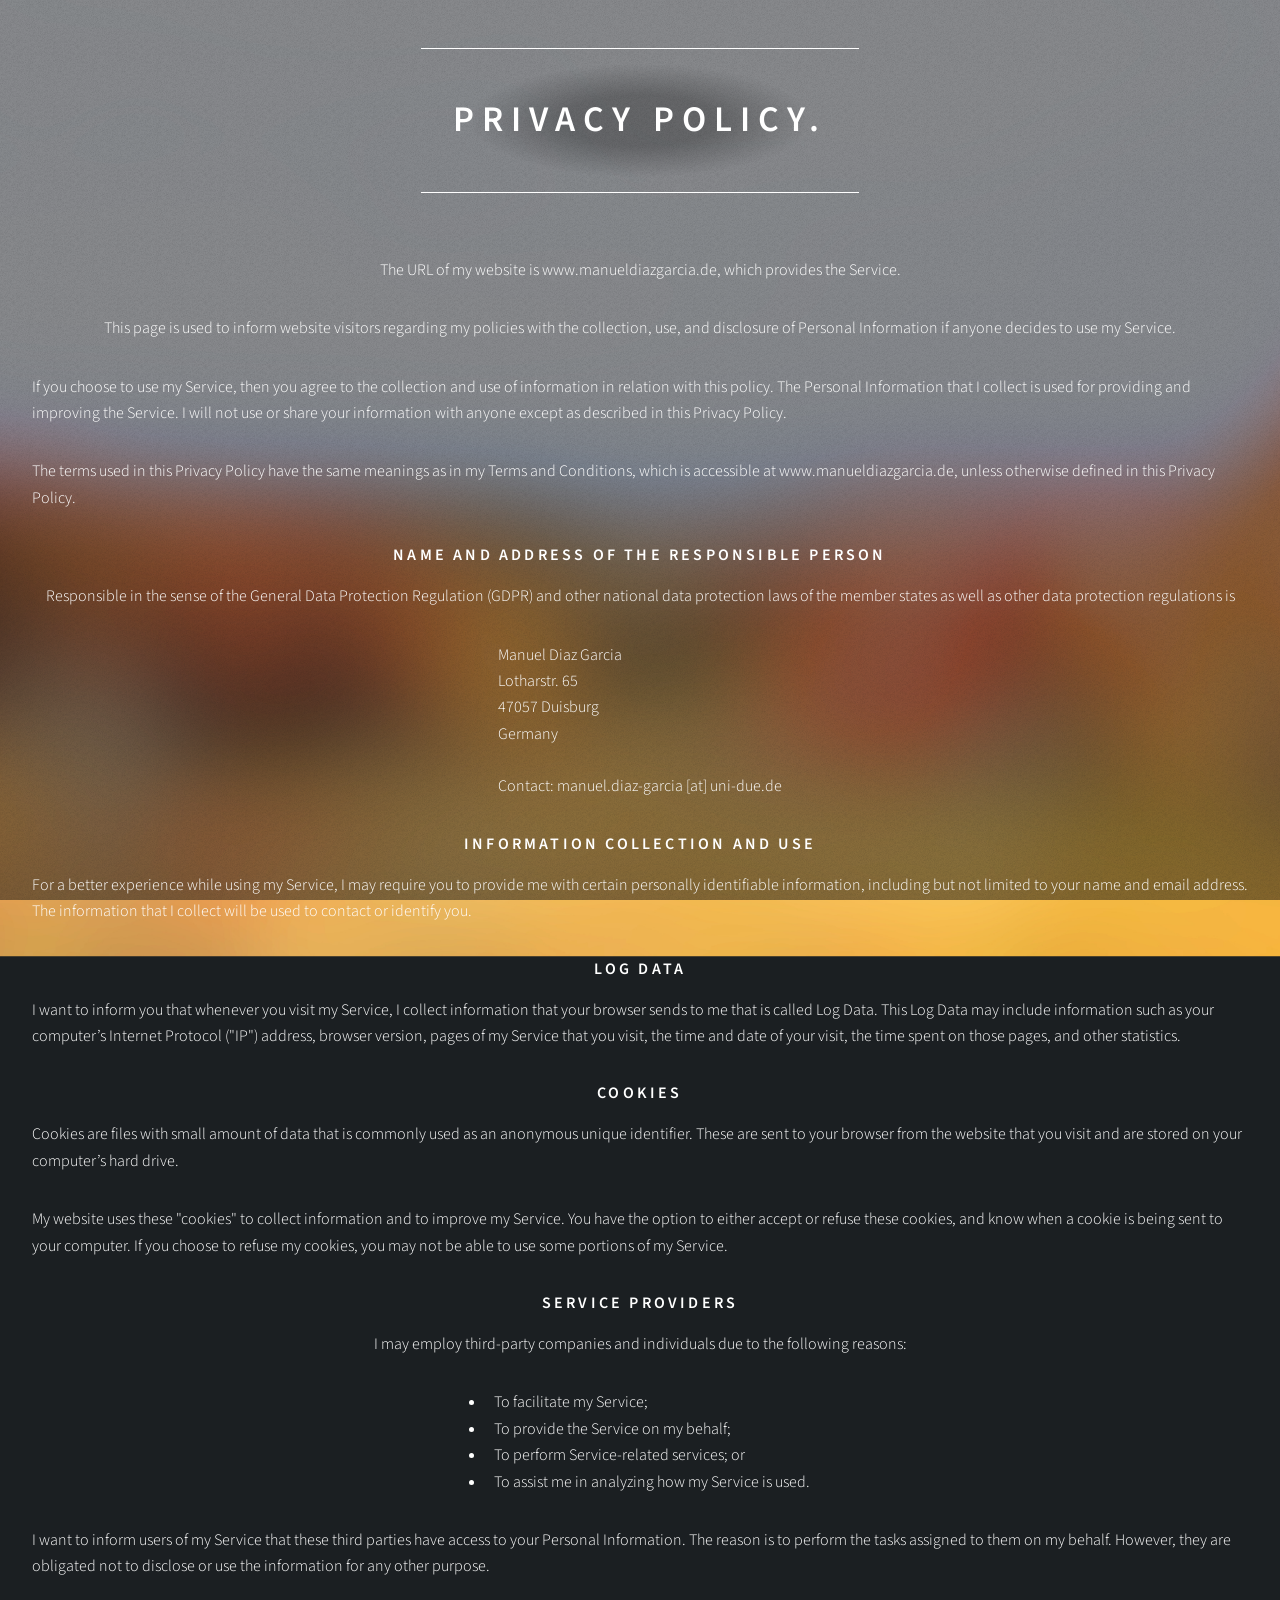
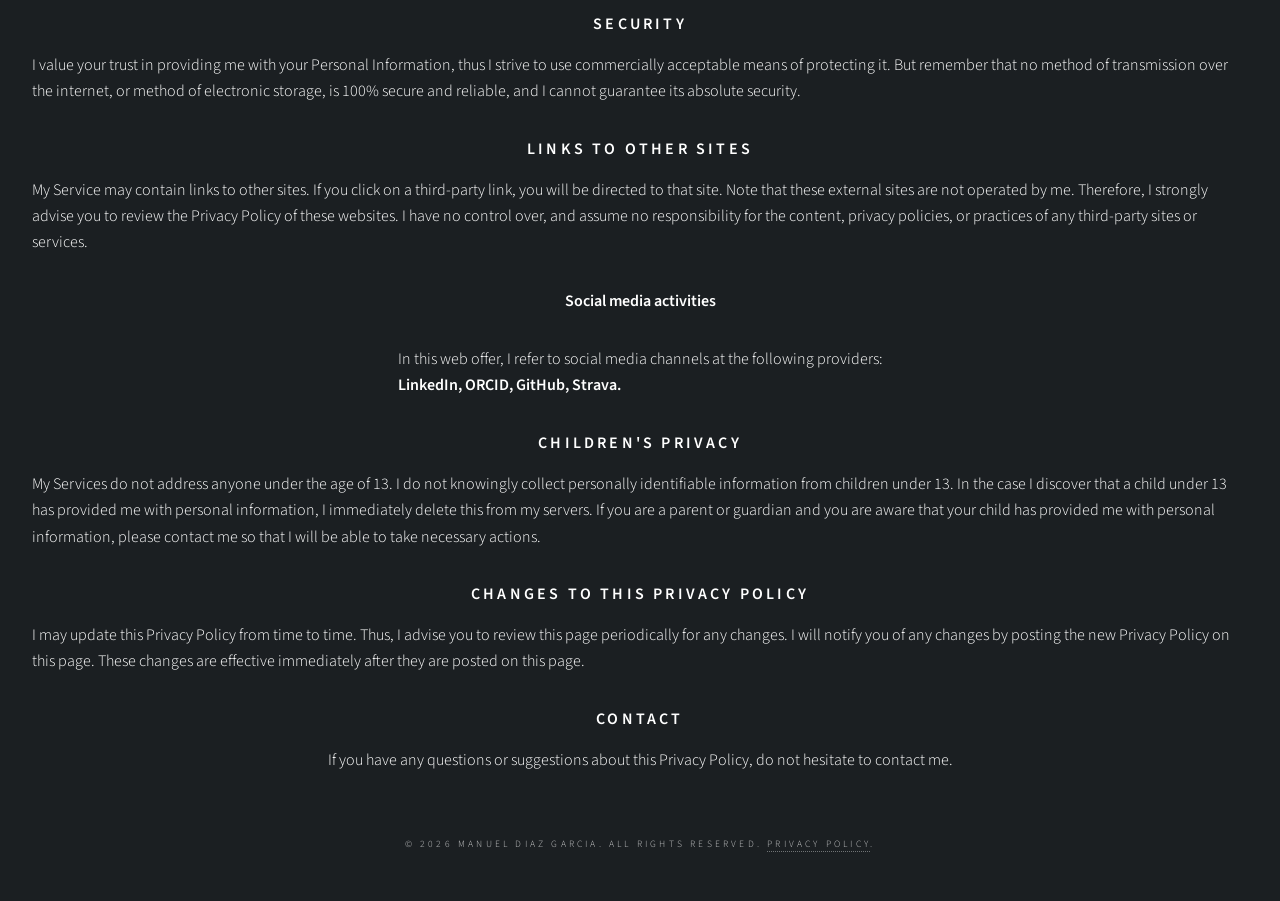
<file: privacy.html>
<!DOCTYPE HTML>
<!--
	Dimension by HTML5 UP
	html5up.net | @ajlkn
	Free for personal and commercial use under the CCA 3.0 license (html5up.net/license)
-->
<html>
	<head>
		<title>Manuel Diaz Garcia: Privacy Policy</title>
		<meta charset="utf-8" />
		<meta name="viewport" content="width=device-width, initial-scale=1, user-scalable=no" />
		<link rel="stylesheet" href="assets/css/main.css" />
		<noscript><link rel="stylesheet" href="assets/css/noscript.css" /></noscript>
	</head>
	<body class="is-preload">

		<!-- Wrapper -->
			<div id="wrapper">

				<!-- Header -->
					<header id="header">
						<div class="content">
							<div class="inner">
								<h1>Privacy Policy.</h1>
							</div>
						</div>
					</header>
<p></p>
<p></p>
<p>The URL of my website is www.manueldiazgarcia.de, which provides the Service.</p>
							<p>This page is used to inform website visitors regarding my policies with the collection, use, and disclosure of Personal Information if anyone decides to use my Service.</p>

<p>If you choose to use my Service, then you agree to the collection and use of information in relation with this policy. The Personal Information that I collect is used for providing and improving the Service. I will not use or share your information with anyone except as described in this Privacy Policy.</p>

<p>The terms used in this Privacy Policy have the same meanings as in my Terms and Conditions, which is accessible at www.manueldiazgarcia.de, unless otherwise defined in this Privacy Policy.</p>

<h3>Name and address of the responsible person</h3>

<p>Responsible in the sense of the General Data Protection Regulation (GDPR) and other national data protection laws of the member states as well as other data protection regulations is</p>

<p>Manuel Diaz Garcia<br>
Lotharstr. 65<br>
47057 Duisburg<br>
Germany<br><br>
Contact: manuel.diaz-garcia [at] uni-due.de</p>

<h3>Information Collection and Use</h3>

<p>For a better experience while using my Service, I may require you to provide me with certain personally identifiable information, including but not limited to your name and email address. The information that I collect will be used to contact or identify you.</p>

<h3>Log Data</h3>

<p>I want to inform you that whenever you visit my Service, I collect information that your browser sends to me that is called Log Data. This Log Data may include information such as your computer’s Internet Protocol ("IP") address, browser version, pages of my Service that you visit, the time and date of your visit, the time spent on those pages, and other statistics.</p>

<h3>Cookies</h3>

<p>Cookies are files with small amount of data that is commonly used as an anonymous unique identifier. These are sent to your browser from the website that you visit and are stored on your computer’s hard drive.</p>

<p>My website uses these "cookies" to collect information and to improve my Service. You have the option to either accept or refuse these cookies, and know when a cookie is being sent to your computer. If you choose to refuse my cookies, you may not be able to use some portions of my Service.</p>

<h3>Service Providers</h3>

<p>I may employ third-party companies and individuals due to the following reasons:</p>

<ul>
    <li>To facilitate my Service;</li>
    <li>To provide the Service on my behalf;</li>
    <li>To perform Service-related services; or</li>
    <li>To assist me in analyzing how my Service is used.</li>
</ul>

<p>I want to inform users of my Service that these third parties have access to your Personal Information. The reason is to perform the tasks assigned to them on my behalf. However, they are obligated not to disclose or use the information for any other purpose.</p>

<h3>Security</h3>

<p>I value your trust in providing me with your Personal Information, thus I strive to use commercially acceptable means of protecting it. But remember that no method of transmission over the internet, or method of electronic storage, is 100% secure and reliable, and I cannot guarantee its absolute security.</p>

<h3>Links to Other Sites</h3>

<p>My Service may contain links to other sites. If you click on a third-party link, you will be directed to that site. Note that these external sites are not operated by me. Therefore, I strongly advise you to review the Privacy Policy of these websites. I have no control over, and assume no responsibility for the content, privacy policies, or practices of any third-party sites or services.</p>

<p><b>Social media activities</b></p>

<p>In this web offer, I refer to social media channels at the following providers:<br>
<b>LinkedIn, ORCID, GitHub, Strava.</b></p>

<h3>Children's Privacy</h3>

<p>My Services do not address anyone under the age of 13. I do not knowingly collect personally identifiable information from children under 13. In the case I discover that a child under 13 has provided me with personal information, I immediately delete this from my servers. If you are a parent or guardian and you are aware that your child has provided me with personal information, please contact me so that I will be able to take necessary actions.</p>

<h3>Changes to This Privacy Policy</h3>

<p>I may update this Privacy Policy from time to time. Thus, I advise you to review this page periodically for any changes. I will notify you of any changes by posting the new Privacy Policy on this page. These changes are effective immediately after they are posted on this page.</p>

<h3>Contact</h3>

<p>If you have any questions or suggestions about this Privacy Policy, do not hesitate to contact me.</p>

				<!-- Footer -->
					<footer id="footer">
						<p class="copyright">&copy; 2026 Manuel Diaz Garcia. All rights reserved. <a href="privacy.html">Privacy Policy</a>.</p>
					</footer>

			</div>

		<!-- BG -->
			<div id="bg"></div>

		<!-- Scripts -->
			<script src="assets/js/jquery.min.js"></script>
			<script src="assets/js/browser.min.js"></script>
			<script src="assets/js/breakpoints.min.js"></script>
			<script src="assets/js/util.js"></script>
			<script src="assets/js/main.js"></script>

	</body>
</html>
</file>
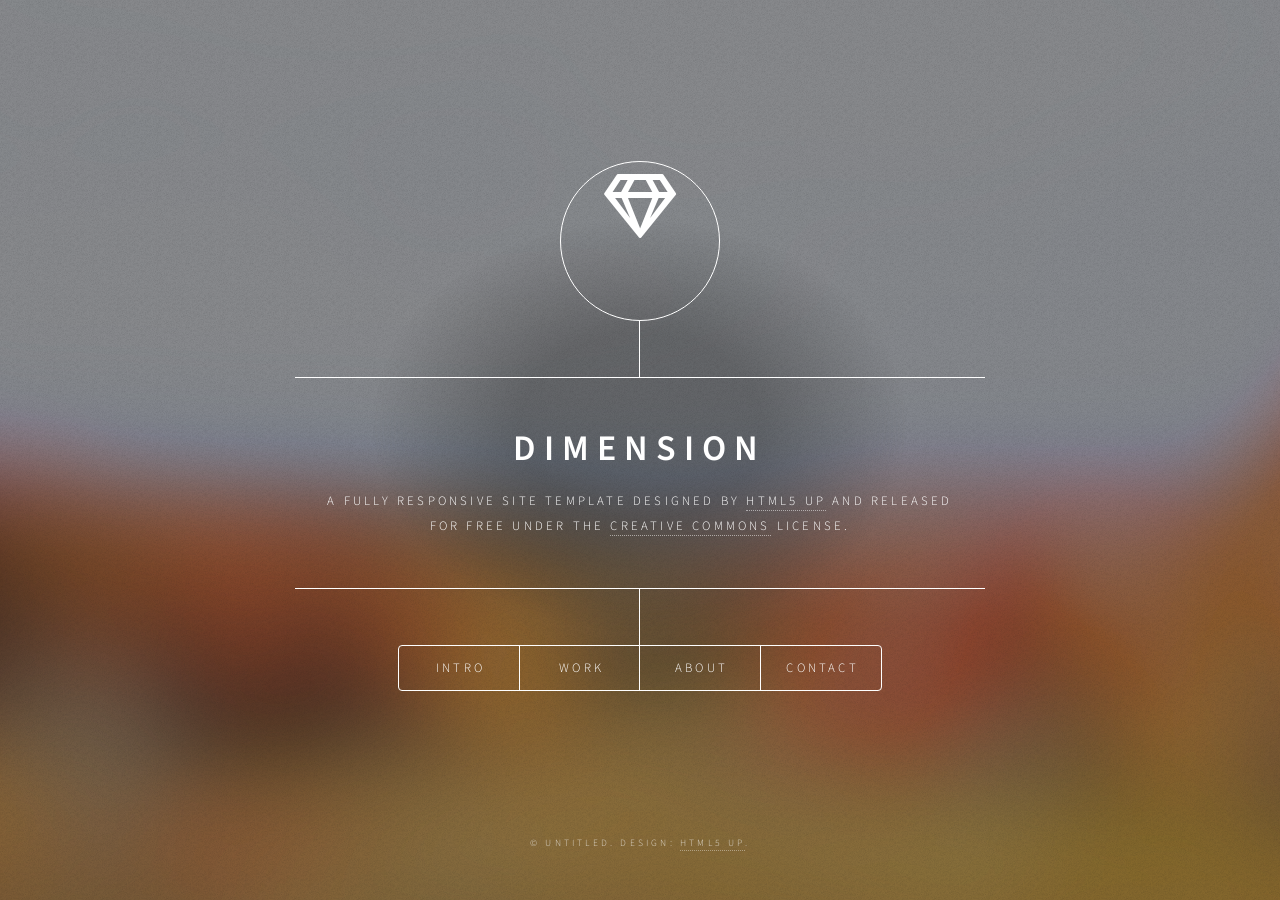
<file: template.html>
<!DOCTYPE HTML>
<!--
	Dimension by HTML5 UP
	html5up.net | @ajlkn
	Free for personal and commercial use under the CCA 3.0 license (html5up.net/license)
-->
<html>
	<head>
		<title>Dimension by HTML5 UP</title>
		<meta charset="utf-8" />
		<meta name="viewport" content="width=device-width, initial-scale=1, user-scalable=no" />
		<link rel="stylesheet" href="assets/css/main.css" />
		<noscript><link rel="stylesheet" href="assets/css/noscript.css" /></noscript>
	</head>
	<body class="is-preload">

		<!-- Wrapper -->
			<div id="wrapper">

				<!-- Header -->
					<header id="header">
						<div class="logo">
							<span class="icon fa-gem"></span>
						</div>
						<div class="content">
							<div class="inner">
								<h1>Dimension</h1>
								<p>A fully responsive site template designed by <a href="https://html5up.net">HTML5 UP</a> and released<br />
								for free under the <a href="https://html5up.net/license">Creative Commons</a> license.</p>
							</div>
						</div>
						<nav>
							<ul>
								<li><a href="#intro">Intro</a></li>
								<li><a href="#work">Work</a></li>
								<li><a href="#about">About</a></li>
								<li><a href="#contact">Contact</a></li>
								<!--<li><a href="#elements">Elements</a></li>-->
							</ul>
						</nav>
					</header>

				<!-- Main -->
					<div id="main">

						<!-- Intro -->
							<article id="intro">
								<h2 class="major">Intro</h2>
								<span class="image main"><img src="images/pic01.jpg" alt="" /></span>
								<p>Aenean ornare velit lacus, ac varius enim ullamcorper eu. Proin aliquam facilisis ante interdum congue. Integer mollis, nisl amet convallis, porttitor magna ullamcorper, amet egestas mauris. Ut magna finibus nisi nec lacinia. Nam maximus erat id euismod egestas. By the way, check out my <a href="#work">awesome work</a>.</p>
								<p>Lorem ipsum dolor sit amet, consectetur adipiscing elit. Duis dapibus rutrum facilisis. Class aptent taciti sociosqu ad litora torquent per conubia nostra, per inceptos himenaeos. Etiam tristique libero eu nibh porttitor fermentum. Nullam venenatis erat id vehicula viverra. Nunc ultrices eros ut ultricies condimentum. Mauris risus lacus, blandit sit amet venenatis non, bibendum vitae dolor. Nunc lorem mauris, fringilla in aliquam at, euismod in lectus. Pellentesque habitant morbi tristique senectus et netus et malesuada fames ac turpis egestas. In non lorem sit amet elit placerat maximus. Pellentesque aliquam maximus risus, vel sed vehicula.</p>
							</article>

						<!-- Work -->
							<article id="work">
								<h2 class="major">Work</h2>
								<span class="image main"><img src="images/pic02.jpg" alt="" /></span>
								<p>Adipiscing magna sed dolor elit. Praesent eleifend dignissim arcu, at eleifend sapien imperdiet ac. Aliquam erat volutpat. Praesent urna nisi, fringila lorem et vehicula lacinia quam. Integer sollicitudin mauris nec lorem luctus ultrices.</p>
								<p>Nullam et orci eu lorem consequat tincidunt vivamus et sagittis libero. Mauris aliquet magna magna sed nunc rhoncus pharetra. Pellentesque condimentum sem. In efficitur ligula tate urna. Maecenas laoreet massa vel lacinia pellentesque lorem ipsum dolor. Nullam et orci eu lorem consequat tincidunt. Vivamus et sagittis libero. Mauris aliquet magna magna sed nunc rhoncus amet feugiat tempus.</p>
							</article>

						<!-- About -->
							<article id="about">
								<h2 class="major">About</h2>
								<span class="image main"><img src="images/pic03.jpg" alt="" /></span>
								<p>Lorem ipsum dolor sit amet, consectetur et adipiscing elit. Praesent eleifend dignissim arcu, at eleifend sapien imperdiet ac. Aliquam erat volutpat. Praesent urna nisi, fringila lorem et vehicula lacinia quam. Integer sollicitudin mauris nec lorem luctus ultrices. Aliquam libero et malesuada fames ac ante ipsum primis in faucibus. Cras viverra ligula sit amet ex mollis mattis lorem ipsum dolor sit amet.</p>
							</article>

						<!-- Contact -->
							<article id="contact">
								<h2 class="major">Contact</h2>
								<form method="post" action="#">
									<div class="fields">
										<div class="field half">
											<label for="name">Name</label>
											<input type="text" name="name" id="name" />
										</div>
										<div class="field half">
											<label for="email">Email</label>
											<input type="text" name="email" id="email" />
										</div>
										<div class="field">
											<label for="message">Message</label>
											<textarea name="message" id="message" rows="4"></textarea>
										</div>
									</div>
									<ul class="actions">
										<li><input type="submit" value="Send Message" class="primary" /></li>
										<li><input type="reset" value="Reset" /></li>
									</ul>
								</form>
								<ul class="icons">
									<li><a href="#" class="icon brands fa-twitter"><span class="label">Twitter</span></a></li>
									<li><a href="#" class="icon brands fa-facebook-f"><span class="label">Facebook</span></a></li>
									<li><a href="#" class="icon brands fa-instagram"><span class="label">Instagram</span></a></li>
									<li><a href="#" class="icon brands fa-github"><span class="label">GitHub</span></a></li>
								</ul>
							</article>

						<!-- Elements -->
							<article id="elements">
								<h2 class="major">Elements</h2>

								<section>
									<h3 class="major">Text</h3>
									<p>This is <b>bold</b> and this is <strong>strong</strong>. This is <i>italic</i> and this is <em>emphasized</em>.
									This is <sup>superscript</sup> text and this is <sub>subscript</sub> text.
									This is <u>underlined</u> and this is code: <code>for (;;) { ... }</code>. Finally, <a href="#">this is a link</a>.</p>
									<hr />
									<h2>Heading Level 2</h2>
									<h3>Heading Level 3</h3>
									<h4>Heading Level 4</h4>
									<h5>Heading Level 5</h5>
									<h6>Heading Level 6</h6>
									<hr />
									<h4>Blockquote</h4>
									<blockquote>Fringilla nisl. Donec accumsan interdum nisi, quis tincidunt felis sagittis eget tempus euismod. Vestibulum ante ipsum primis in faucibus vestibulum. Blandit adipiscing eu felis iaculis volutpat ac adipiscing accumsan faucibus. Vestibulum ante ipsum primis in faucibus lorem ipsum dolor sit amet nullam adipiscing eu felis.</blockquote>
									<h4>Preformatted</h4>
									<pre><code>i = 0;

while (!deck.isInOrder()) {
    print 'Iteration ' + i;
    deck.shuffle();
    i++;
}

print 'It took ' + i + ' iterations to sort the deck.';</code></pre>
								</section>

								<section>
									<h3 class="major">Lists</h3>

									<h4>Unordered</h4>
									<ul>
										<li>Dolor pulvinar etiam.</li>
										<li>Sagittis adipiscing.</li>
										<li>Felis enim feugiat.</li>
									</ul>

									<h4>Alternate</h4>
									<ul class="alt">
										<li>Dolor pulvinar etiam.</li>
										<li>Sagittis adipiscing.</li>
										<li>Felis enim feugiat.</li>
									</ul>

									<h4>Ordered</h4>
									<ol>
										<li>Dolor pulvinar etiam.</li>
										<li>Etiam vel felis viverra.</li>
										<li>Felis enim feugiat.</li>
										<li>Dolor pulvinar etiam.</li>
										<li>Etiam vel felis lorem.</li>
										<li>Felis enim et feugiat.</li>
									</ol>
									<h4>Icons</h4>
									<ul class="icons">
										<li><a href="#" class="icon brands fa-twitter"><span class="label">Twitter</span></a></li>
										<li><a href="#" class="icon brands fa-facebook-f"><span class="label">Facebook</span></a></li>
										<li><a href="#" class="icon brands fa-instagram"><span class="label">Instagram</span></a></li>
										<li><a href="#" class="icon brands fa-github"><span class="label">Github</span></a></li>
									</ul>

									<h4>Actions</h4>
									<ul class="actions">
										<li><a href="#" class="button primary">Default</a></li>
										<li><a href="#" class="button">Default</a></li>
									</ul>
									<ul class="actions stacked">
										<li><a href="#" class="button primary">Default</a></li>
										<li><a href="#" class="button">Default</a></li>
									</ul>
								</section>

								<section>
									<h3 class="major">Table</h3>
									<h4>Default</h4>
									<div class="table-wrapper">
										<table>
											<thead>
												<tr>
													<th>Name</th>
													<th>Description</th>
													<th>Price</th>
												</tr>
											</thead>
											<tbody>
												<tr>
													<td>Item One</td>
													<td>Ante turpis integer aliquet porttitor.</td>
													<td>29.99</td>
												</tr>
												<tr>
													<td>Item Two</td>
													<td>Vis ac commodo adipiscing arcu aliquet.</td>
													<td>19.99</td>
												</tr>
												<tr>
													<td>Item Three</td>
													<td> Morbi faucibus arcu accumsan lorem.</td>
													<td>29.99</td>
												</tr>
												<tr>
													<td>Item Four</td>
													<td>Vitae integer tempus condimentum.</td>
													<td>19.99</td>
												</tr>
												<tr>
													<td>Item Five</td>
													<td>Ante turpis integer aliquet porttitor.</td>
													<td>29.99</td>
												</tr>
											</tbody>
											<tfoot>
												<tr>
													<td colspan="2"></td>
													<td>100.00</td>
												</tr>
											</tfoot>
										</table>
									</div>

									<h4>Alternate</h4>
									<div class="table-wrapper">
										<table class="alt">
											<thead>
												<tr>
													<th>Name</th>
													<th>Description</th>
													<th>Price</th>
												</tr>
											</thead>
											<tbody>
												<tr>
													<td>Item One</td>
													<td>Ante turpis integer aliquet porttitor.</td>
													<td>29.99</td>
												</tr>
												<tr>
													<td>Item Two</td>
													<td>Vis ac commodo adipiscing arcu aliquet.</td>
													<td>19.99</td>
												</tr>
												<tr>
													<td>Item Three</td>
													<td> Morbi faucibus arcu accumsan lorem.</td>
													<td>29.99</td>
												</tr>
												<tr>
													<td>Item Four</td>
													<td>Vitae integer tempus condimentum.</td>
													<td>19.99</td>
												</tr>
												<tr>
													<td>Item Five</td>
													<td>Ante turpis integer aliquet porttitor.</td>
													<td>29.99</td>
												</tr>
											</tbody>
											<tfoot>
												<tr>
													<td colspan="2"></td>
													<td>100.00</td>
												</tr>
											</tfoot>
										</table>
									</div>
								</section>

								<section>
									<h3 class="major">Buttons</h3>
									<ul class="actions">
										<li><a href="#" class="button primary">Primary</a></li>
										<li><a href="#" class="button">Default</a></li>
									</ul>
									<ul class="actions">
										<li><a href="#" class="button">Default</a></li>
										<li><a href="#" class="button small">Small</a></li>
									</ul>
									<ul class="actions">
										<li><a href="#" class="button primary icon solid fa-download">Icon</a></li>
										<li><a href="#" class="button icon solid fa-download">Icon</a></li>
									</ul>
									<ul class="actions">
										<li><span class="button primary disabled">Disabled</span></li>
										<li><span class="button disabled">Disabled</span></li>
									</ul>
								</section>

								<section>
									<h3 class="major">Form</h3>
									<form method="post" action="#">
										<div class="fields">
											<div class="field half">
												<label for="demo-name">Name</label>
												<input type="text" name="demo-name" id="demo-name" value="" placeholder="Jane Doe" />
											</div>
											<div class="field half">
												<label for="demo-email">Email</label>
												<input type="email" name="demo-email" id="demo-email" value="" placeholder="jane@untitled.tld" />
											</div>
											<div class="field">
												<label for="demo-category">Category</label>
												<select name="demo-category" id="demo-category">
													<option value="">-</option>
													<option value="1">Manufacturing</option>
													<option value="1">Shipping</option>
													<option value="1">Administration</option>
													<option value="1">Human Resources</option>
												</select>
											</div>
											<div class="field half">
												<input type="radio" id="demo-priority-low" name="demo-priority" checked>
												<label for="demo-priority-low">Low</label>
											</div>
											<div class="field half">
												<input type="radio" id="demo-priority-high" name="demo-priority">
												<label for="demo-priority-high">High</label>
											</div>
											<div class="field half">
												<input type="checkbox" id="demo-copy" name="demo-copy">
												<label for="demo-copy">Email me a copy</label>
											</div>
											<div class="field half">
												<input type="checkbox" id="demo-human" name="demo-human" checked>
												<label for="demo-human">Not a robot</label>
											</div>
											<div class="field">
												<label for="demo-message">Message</label>
												<textarea name="demo-message" id="demo-message" placeholder="Enter your message" rows="6"></textarea>
											</div>
										</div>
										<ul class="actions">
											<li><input type="submit" value="Send Message" class="primary" /></li>
											<li><input type="reset" value="Reset" /></li>
										</ul>
									</form>
								</section>

							</article>

					</div>

				<!-- Footer -->
					<footer id="footer">
						<p class="copyright">&copy; Untitled. Design: <a href="https://html5up.net">HTML5 UP</a>.</p>
					</footer>

			</div>

		<!-- BG -->
			<div id="bg"></div>

		<!-- Scripts -->
			<script src="assets/js/jquery.min.js"></script>
			<script src="assets/js/browser.min.js"></script>
			<script src="assets/js/breakpoints.min.js"></script>
			<script src="assets/js/util.js"></script>
			<script src="assets/js/main.js"></script>

	</body>
</html>
</file>
<file: assets/css/noscript.css>
/*
	Dimension by HTML5 UP
	html5up.net | @ajlkn
	Free for personal and commercial use under the CCA 3.0 license (html5up.net/license)
*/

/* BG */

	body.is-preload #bg:before {
		background-color: transparent;
	}

/* Header */

	body.is-preload #header {
		-moz-filter: none;
		-webkit-filter: none;
		-ms-filter: none;
		filter: none;
	}

		body.is-preload #header > * {
			opacity: 1;
		}

		body.is-preload #header .content .inner {
			max-height: none;
			padding: 3rem 2rem;
			opacity: 1;
		}

/* Main */

	#main article {
		opacity: 1;
		margin: 4rem 0 0 0;
	}
</file>
<file: assets/css/main.css>
@import url(fontawesome-all.min.css);
@import url("https://fonts.googleapis.com/css?family=Source+Sans+Pro:300italic,600italic,300,600");

/*
	Dimension by HTML5 UP
	html5up.net | @ajlkn
	Free for personal and commercial use under the CCA 3.0 license (html5up.net/license)
*/

html, body, div, span, applet, object,
iframe, h1, h2, h3, h4, h5, h6, p, blockquote,
pre, a, abbr, acronym, address, big, cite,
code, del, dfn, em, img, ins, kbd, q, s, samp,
small, strike, strong, sub, sup, tt, var, b,
u, i, center, dl, dt, dd, ol, ul, li, fieldset,
form, label, legend, table, caption, tbody,
tfoot, thead, tr, th, td, article, aside,
canvas, details, embed, figure, figcaption,
footer, header, hgroup, menu, nav, output, ruby,
section, summary, time, mark, audio, video {
	margin: 0;
	padding: 0;
	border: 0;
	font-size: 100%;
	font: inherit;
	vertical-align: baseline;}

article, aside, details, figcaption, figure,
footer, header, hgroup, menu, nav, section {
	display: block;}

body {
	line-height: 1;
}

ol, ul {
	list-style: none;
}

blockquote, q {
	quotes: none;
}

	blockquote:before, blockquote:after, q:before, q:after {
		content: '';
		content: none;
	}

table {
	border-collapse: collapse;
	border-spacing: 0;
}

body {
	-webkit-text-size-adjust: none;
}

mark {
	background-color: transparent;
	color: inherit;
}

input::-moz-focus-inner {
	border: 0;
	padding: 0;
}

input, select, textarea {
	-moz-appearance: none;
	-webkit-appearance: none;
	-ms-appearance: none;
	appearance: none;
}

/* Basic */

	@-ms-viewport {
		width: device-width;
	}

	@media screen and (max-width: 480px) {

		html, body {
			min-width: 320px;
		}

	}

	html {
		box-sizing: border-box;
	}

	*, *:before, *:after {
		box-sizing: inherit;
	}

	body {
		background: #1b1f22;
	}

		body.is-preload *, body.is-preload *:before, body.is-preload *:after {
			-moz-animation: none !important;
			-webkit-animation: none !important;
			-ms-animation: none !important;
			animation: none !important;
			-moz-transition: none !important;
			-webkit-transition: none !important;
			-ms-transition: none !important;
			transition: none !important;
		}

/* Type */

	html {
		font-size: 16pt;
	}

		@media screen and (max-width: 1680px) {

			html {
				font-size: 12pt;
			}

		}

		@media screen and (max-width: 736px) {

			html {
				font-size: 11pt;
			}

		}

		@media screen and (max-width: 360px) {

			html {
				font-size: 10pt;
			}

		}

	body, input, select, textarea {
		color: #ffffff;
		font-family: "Source Sans Pro", sans-serif;
		font-weight: 300;
		font-size: 1rem;
		line-height: 1.65;
	}

	a {
		-moz-transition: color 0.2s ease-in-out, background-color 0.2s ease-in-out, border-bottom-color 0.2s ease-in-out;
		-webkit-transition: color 0.2s ease-in-out, background-color 0.2s ease-in-out, border-bottom-color 0.2s ease-in-out;
		-ms-transition: color 0.2s ease-in-out, background-color 0.2s ease-in-out, border-bottom-color 0.2s ease-in-out;
		transition: color 0.2s ease-in-out, background-color 0.2s ease-in-out, border-bottom-color 0.2s ease-in-out;
		border-bottom: dotted 1px rgba(255, 255, 255, 0.5);
		text-decoration: none;
		color: inherit;
	}

		a:hover {
			border-bottom-color: transparent;
		}

	strong, b {
		color: #ffffff;
		font-weight: 600;
	}

	em, i {
		font-style: italic;
	}

	p {
		margin: 0 0 2rem 0;
	}

	h1, h2, h3, h4, h5, h6 {
		color: #ffffff;
		font-weight: 600;
		line-height: 1.5;
		margin: 0 0 1rem 0;
		text-transform: uppercase;
		letter-spacing: 0.2rem;
	}

		h1 a, h2 a, h3 a, h4 a, h5 a, h6 a {
			color: inherit;
			text-decoration: none;
		}

		h1.major, h2.major, h3.major, h4.major, h5.major, h6.major {
			border-bottom: solid 1px #ffffff;
			width: -moz-max-content;
			width: -webkit-max-content;
			width: -ms-max-content;
			width: max-content;
			padding-bottom: 0.5rem;
			margin: 0 0 2rem 0;
		}

	h1 {
		font-size: 2.25rem;
		line-height: 1.3;
		letter-spacing: 0.5rem;
	}

	h2 {
		font-size: 1.5rem;
		line-height: 1.4;
		letter-spacing: 0.5rem;
	}

	h3 {
		font-size: 1rem;
	}

	h4 {
		font-size: 0.8rem;
	}

	h5 {
		font-size: 0.7rem;
	}

	h6 {
		font-size: 0.6rem;
	}

	@media screen and (max-width: 736px) {

		h1 {
			font-size: 1.75rem;
			line-height: 1.4;
		}

		h2 {
			font-size: 1.25em;
			line-height: 1.5;
		}

	}

	sub {
		font-size: 0.8rem;
		position: relative;
		top: 0.5rem;
	}

	sup {
		font-size: 0.8rem;
		position: relative;
		top: -0.5rem;
	}

	blockquote {
		border-left: solid 4px #ffffff;
		font-style: italic;
		margin: 0 0 2rem 0;
		padding: 0.5rem 0 0.5rem 2rem;
	}

	code {
		background: rgba(255, 255, 255, 0.075);
		border-radius: 4px;
		font-family: "Courier New", monospace;
		font-size: 0.9rem;
		margin: 0 0.25rem;
		padding: 0.25rem 0.65rem;
	}

	pre {
		-webkit-overflow-scrolling: touch;
		font-family: "Courier New", monospace;
		font-size: 0.9rem;
		margin: 0 0 2rem 0;
	}

		pre code {
			display: block;
			line-height: 1.75;
			padding: 1rem 1.5rem;
			overflow-x: auto;
		}

	hr {
		border: 0;
		border-bottom: solid 1px #ffffff;
		margin: 2.75rem 0;
	}

	.align-left {
		text-align: left;
	}

	.align-center {
		text-align: center;
	}

	.align-right {
		text-align: right;
	}

/* Form */

	form {
		margin: 0 0 2rem 0;
	}

		form > :last-child {
			margin-bottom: 0;
		}

		form > .fields {
			display: -moz-flex;
			display: -webkit-flex;
			display: -ms-flex;
			display: flex;
			-moz-flex-wrap: wrap;
			-webkit-flex-wrap: wrap;
			-ms-flex-wrap: wrap;
			flex-wrap: wrap;
			width: calc(100% + 3rem);
			margin: -1.5rem 0 2rem -1.5rem;
		}

			form > .fields > .field {
				-moz-flex-grow: 0;
				-webkit-flex-grow: 0;
				-ms-flex-grow: 0;
				flex-grow: 0;
				-moz-flex-shrink: 0;
				-webkit-flex-shrink: 0;
				-ms-flex-shrink: 0;
				flex-shrink: 0;
				padding: 1.5rem 0 0 1.5rem;
				width: calc(100% - 1.5rem);
			}

				form > .fields > .field.half {
					width: calc(50% - 0.75rem);
				}

				form > .fields > .field.third {
					width: calc(100%/3 - 0.5rem);
				}

				form > .fields > .field.quarter {
					width: calc(25% - 0.375rem);
				}

		@media screen and (max-width: 480px) {

			form > .fields {
				width: calc(100% + 3rem);
				margin: -1.5rem 0 2rem -1.5rem;
			}

				form > .fields > .field {
					padding: 1.5rem 0 0 1.5rem;
					width: calc(100% - 1.5rem);
				}

					form > .fields > .field.half {
						width: calc(100% - 1.5rem);
					}

					form > .fields > .field.third {
						width: calc(100% - 1.5rem);
					}

					form > .fields > .field.quarter {
						width: calc(100% - 1.5rem);
					}

		}

	label {
		color: #ffffff;
		display: block;
		font-size: 0.8rem;
		font-weight: 300;
		letter-spacing: 0.2rem;
		line-height: 1.5;
		margin: 0 0 1rem 0;
		text-transform: uppercase;
	}

	input[type="text"],
	input[type="password"],
	input[type="email"],
	input[type="tel"],
	select,
	textarea {
		-moz-appearance: none;
		-webkit-appearance: none;
		-ms-appearance: none;
		appearance: none;
		-moz-transition: border-color 0.2s ease-in-out, box-shadow 0.2s ease-in-out, background-color 0.2s ease-in-out;
		-webkit-transition: border-color 0.2s ease-in-out, box-shadow 0.2s ease-in-out, background-color 0.2s ease-in-out;
		-ms-transition: border-color 0.2s ease-in-out, box-shadow 0.2s ease-in-out, background-color 0.2s ease-in-out;
		transition: border-color 0.2s ease-in-out, box-shadow 0.2s ease-in-out, background-color 0.2s ease-in-out;
		background-color: transparent;
		border-radius: 4px;
		border: solid 1px #ffffff;
		color: inherit;
		display: block;
		outline: 0;
		padding: 0 1rem;
		text-decoration: none;
		width: 100%;
	}

		input[type="text"]:invalid,
		input[type="password"]:invalid,
		input[type="email"]:invalid,
		input[type="tel"]:invalid,
		select:invalid,
		textarea:invalid {
			box-shadow: none;
		}

		input[type="text"]:focus,
		input[type="password"]:focus,
		input[type="email"]:focus,
		input[type="tel"]:focus,
		select:focus,
		textarea:focus {
			background: rgba(255, 255, 255, 0.075);
			border-color: #ffffff;
			box-shadow: 0 0 0 1px #ffffff;
		}

	select {
		background-image: url("data:image/svg+xml;charset=utf8,%3Csvg xmlns='http://www.w3.org/2000/svg' width='40' height='40' preserveAspectRatio='none' viewBox='0 0 40 40'%3E%3Cpath d='M9.4,12.3l10.4,10.4l10.4-10.4c0.2-0.2,0.5-0.4,0.9-0.4c0.3,0,0.6,0.1,0.9,0.4l3.3,3.3c0.2,0.2,0.4,0.5,0.4,0.9 c0,0.4-0.1,0.6-0.4,0.9L20.7,31.9c-0.2,0.2-0.5,0.4-0.9,0.4c-0.3,0-0.6-0.1-0.9-0.4L4.3,17.3c-0.2-0.2-0.4-0.5-0.4-0.9 c0-0.4,0.1-0.6,0.4-0.9l3.3-3.3c0.2-0.2,0.5-0.4,0.9-0.4S9.1,12.1,9.4,12.3z' fill='%23ffffff' /%3E%3C/svg%3E");
		background-size: 1.25rem;
		background-repeat: no-repeat;
		background-position: calc(100% - 1rem) center;
		height: 2.75rem;
		padding-right: 2.75rem;
		text-overflow: ellipsis;
	}

		select option {
			color: #ffffff;
			background: #1b1f22;
		}

		select:focus::-ms-value {
			background-color: transparent;
		}

		select::-ms-expand {
			display: none;
		}

	input[type="text"],
	input[type="password"],
	input[type="email"],
	select {
		height: 2.75rem;
	}

	textarea {
		padding: 0.75rem 1rem;
	}

	input[type="checkbox"],
	input[type="radio"] {
		-moz-appearance: none;
		-webkit-appearance: none;
		-ms-appearance: none;
		appearance: none;
		display: block;
		float: left;
		margin-right: -2rem;
		opacity: 0;
		width: 1rem;
		z-index: -1;
	}

		input[type="checkbox"] + label,
		input[type="radio"] + label {
			text-decoration: none;
			-moz-user-select: none;
			-webkit-user-select: none;
			-ms-user-select: none;
			user-select: none;
			color: #ffffff;
			cursor: pointer;
			display: inline-block;
			font-size: 0.8rem;
			font-weight: 300;
			margin: 0 0 0.5rem 0;
			padding-left: 2.65rem;
			padding-right: 0.75rem;
			position: relative;
		}

			input[type="checkbox"] + label:before,
			input[type="radio"] + label:before {
				-moz-osx-font-smoothing: grayscale;
				-webkit-font-smoothing: antialiased;
				display: inline-block;
				font-style: normal;
				font-variant: normal;
				text-rendering: auto;
				line-height: 1;
				text-transform: none !important;
				font-family: 'Font Awesome 5 Free';
				font-weight: 900;
			}

			input[type="checkbox"] + label:before,
			input[type="radio"] + label:before {
				-moz-transition: border-color 0.2s ease-in-out, box-shadow 0.2s ease-in-out, background-color 0.2s ease-in-out;
				-webkit-transition: border-color 0.2s ease-in-out, box-shadow 0.2s ease-in-out, background-color 0.2s ease-in-out;
				-ms-transition: border-color 0.2s ease-in-out, box-shadow 0.2s ease-in-out, background-color 0.2s ease-in-out;
				transition: border-color 0.2s ease-in-out, box-shadow 0.2s ease-in-out, background-color 0.2s ease-in-out;
				border-radius: 4px;
				border: solid 1px #ffffff;
				content: '';
				display: inline-block;
				height: 1.65rem;
				left: 0;
				line-height: 1.65rem;
				position: absolute;
				text-align: center;
				top: -0.15rem;
				width: 1.65rem;
			}

		input[type="checkbox"]:checked + label:before,
		input[type="radio"]:checked + label:before {
			background: #ffffff !important;
			border-color: #ffffff !important;
			color: #1b1f22;
			content: '\f00c';
		}

		input[type="checkbox"]:focus + label:before,
		input[type="radio"]:focus + label:before {
			background: rgba(255, 255, 255, 0.075);
			border-color: #ffffff;
			box-shadow: 0 0 0 1px #ffffff;
		}

	input[type="checkbox"] + label:before {
		border-radius: 4px;
	}

	input[type="radio"] + label:before {
		border-radius: 100%;
	}

	::-webkit-input-placeholder {
		color: rgba(255, 255, 255, 0.5) !important;
		opacity: 1.0;
	}

	:-moz-placeholder {
		color: rgba(255, 255, 255, 0.5) !important;
		opacity: 1.0;
	}

	::-moz-placeholder {
		color: rgba(255, 255, 255, 0.5) !important;
		opacity: 1.0;
	}

	:-ms-input-placeholder {
		color: rgba(255, 255, 255, 0.5) !important;
		opacity: 1.0;
	}

	.formerize-placeholder {
		color: rgba(255, 255, 255, 0.5) !important;
		opacity: 1.0;
	}

/* Box */

	.box {
		border-radius: 4px;
		border: solid 1px #ffffff;
		margin-bottom: 2rem;
		padding: 1.5em;
	}

		.box > :last-child,
		.box > :last-child > :last-child,
		.box > :last-child > :last-child > :last-child {
			margin-bottom: 0;
		}

		.box.alt {
			border: 0;
			border-radius: 0;
			padding: 0;
		}

/* Icon */

	.icon {
		text-decoration: none;
		border-bottom: none;
		position: relative;
	}

		.icon:before {
			-moz-osx-font-smoothing: grayscale;
			-webkit-font-smoothing: antialiased;
			display: inline-block;
			font-style: normal;
			font-variant: normal;
			text-rendering: auto;
			line-height: 1;
			text-transform: none !important;
			font-family: 'Font Awesome 5 Free';
			font-weight: 400;
		}

		.icon > .label {
			display: none;
		}

		.icon:before {
			line-height: inherit;
		}

		.icon.solid:before {
			font-weight: 900;
		}

		.icon.brands:before {
			font-family: 'Font Awesome 5 Brands';
		}

/* Image */

	.image {
		border-radius: 4px;
		border: 0;
		display: inline-block;
		position: relative;
	}

		.image:before {
			pointer-events: none;
			background-image: url("../../images/overlay.png");
			background-color: rgba(19, 21, 25, 0.5);
			border-radius: 4px;
			content: '';
			display: block;
			height: 100%;
			left: 0;
			opacity: 0.5;
			position: absolute;
			top: 0;
			width: 100%;
		}

		.image img {
			border-radius: 4px;
			display: block;
		}

		.image.left, .image.right {
			max-width: 40%;
		}

			.image.left img, .image.right img {
				width: 100%;
			}

		.image.left {
			float: left;
			padding: 0 1.5em 1em 0;
			top: 0.25em;
		}

		.image.right {
			float: right;
			padding: 0 0 1em 1.5em;
			top: 0.25em;
		}

		.image.fit {
			display: block;
			margin: 0 0 2rem 0;
			width: 100%;
		}

			.image.fit img {
				width: 100%;
			}

		.image.main {
			display: block;
			margin: 2.5rem 0;
			width: 100%;
		}

			.image.main img {
				width: 100%;
			}

		@media screen and (max-width: 736px) {

			.image.main {
				margin: 2rem 0;
			}

		}

		@media screen and (max-width: 480px) {

			.image.main {
				margin: 1.5rem 0;
			}

		}

/* List */

	ol {
		list-style: decimal;
		margin: 0 0 2rem 0;
		padding-left: 1.25em;
	}

		ol li {
			padding-left: 0.25em;
		}

	ul {
		list-style: disc;
		margin: 0 0 2rem 0;
		padding-left: 1em;
	}

		ul li {
			padding-left: 0.5em;
		}

		ul.alt {
			list-style: none;
			padding-left: 0;
		}

			ul.alt li {
				border-top: solid 1px #ffffff;
				padding: 0.5em 0;
			}

				ul.alt li:first-child {
					border-top: 0;
					padding-top: 0;
				}

	dl {
		margin: 0 0 2rem 0;
	}

		dl dt {
			display: block;
			font-weight: 600;
			margin: 0 0 1rem 0;
		}

		dl dd {
			margin-left: 2rem;
		}

/* Actions */

	ul.actions {
		display: -moz-flex;
		display: -webkit-flex;
		display: -ms-flex;
		display: flex;
		cursor: default;
		list-style: none;
		margin-left: -1rem;
		padding-left: 0;
	}

		ul.actions li {
			padding: 0 0 0 1rem;
			vertical-align: middle;
		}

		ul.actions.special {
			-moz-justify-content: center;
			-webkit-justify-content: center;
			-ms-justify-content: center;
			justify-content: center;
			width: 100%;
			margin-left: 0;
		}

			ul.actions.special li:first-child {
				padding-left: 0;
			}

		ul.actions.stacked {
			-moz-flex-direction: column;
			-webkit-flex-direction: column;
			-ms-flex-direction: column;
			flex-direction: column;
			margin-left: 0;
		}

			ul.actions.stacked li {
				padding: 1.3rem 0 0 0;
			}

				ul.actions.stacked li:first-child {
					padding-top: 0;
				}

		ul.actions.fit {
			width: calc(100% + 1rem);
		}

			ul.actions.fit li {
				-moz-flex-grow: 1;
				-webkit-flex-grow: 1;
				-ms-flex-grow: 1;
				flex-grow: 1;
				-moz-flex-shrink: 1;
				-webkit-flex-shrink: 1;
				-ms-flex-shrink: 1;
				flex-shrink: 1;
				width: 100%;
			}

				ul.actions.fit li > * {
					width: 100%;
				}

			ul.actions.fit.stacked {
				width: 100%;
			}

		@media screen and (max-width: 480px) {

			ul.actions:not(.fixed) {
				-moz-flex-direction: column;
				-webkit-flex-direction: column;
				-ms-flex-direction: column;
				flex-direction: column;
				margin-left: 0;
				width: 100% !important;
			}

				ul.actions:not(.fixed) li {
					-moz-flex-grow: 1;
					-webkit-flex-grow: 1;
					-ms-flex-grow: 1;
					flex-grow: 1;
					-moz-flex-shrink: 1;
					-webkit-flex-shrink: 1;
					-ms-flex-shrink: 1;
					flex-shrink: 1;
					padding: 1rem 0 0 0;
					text-align: center;
					width: 100%;
				}

					ul.actions:not(.fixed) li > * {
						width: 100%;
					}

					ul.actions:not(.fixed) li:first-child {
						padding-top: 0;
					}

					ul.actions:not(.fixed) li input[type="submit"],
					ul.actions:not(.fixed) li input[type="reset"],
					ul.actions:not(.fixed) li input[type="button"],
					ul.actions:not(.fixed) li button,
					ul.actions:not(.fixed) li .button {
						width: 100%;
					}

						ul.actions:not(.fixed) li input[type="submit"].icon:before,
						ul.actions:not(.fixed) li input[type="reset"].icon:before,
						ul.actions:not(.fixed) li input[type="button"].icon:before,
						ul.actions:not(.fixed) li button.icon:before,
						ul.actions:not(.fixed) li .button.icon:before {
							margin-left: -0.5em;
						}

		}

/* Icons */

	ul.icons {
		cursor: default;
		list-style: none;
		padding-left: 0;
	}

		ul.icons li {
			display: inline-block;
			padding: 0 0.75em 0 0;
		}

			ul.icons li:last-child {
				padding-right: 0;
			}

			ul.icons li a {
				border-radius: 100%;
				box-shadow: inset 0 0 0 1px #ffffff;
				display: inline-block;
				height: 2.25rem;
				line-height: 2.25rem;
				text-align: center;
				width: 2.25rem;
			}

				ul.icons li a:hover {
					background-color: rgba(255, 255, 255, 0.075);
				}

				ul.icons li a:active {
					background-color: rgba(255, 255, 255, 0.175);
				}

/* Table */

	.table-wrapper {
		-webkit-overflow-scrolling: touch;
		overflow-x: auto;
	}

	table {
		margin: 0 0 2rem 0;
		width: 100%;
	}

		table tbody tr {
			border: solid 1px #ffffff;
			border-left: 0;
			border-right: 0;
		}

			table tbody tr:nth-child(2n + 1) {
				background-color: rgba(255, 255, 255, 0.075);
			}

		table td {
			padding: 0.75em 0.75em;
		}

		table th {
			color: #ffffff;
			font-size: 0.9em;
			font-weight: 600;
			padding: 0 0.75em 0.75em 0.75em;
			text-align: left;
		}

		table thead {
			border-bottom: solid 2px #ffffff;
		}

		table tfoot {
			border-top: solid 2px #ffffff;
		}

		table.alt {
			border-collapse: separate;
		}

			table.alt tbody tr td {
				border: solid 1px #ffffff;
				border-left-width: 0;
				border-top-width: 0;
			}

				table.alt tbody tr td:first-child {
					border-left-width: 1px;
				}

			table.alt tbody tr:first-child td {
				border-top-width: 1px;
			}

			table.alt thead {
				border-bottom: 0;
			}

			table.alt tfoot {
				border-top: 0;
			}

/* Button */

	input[type="submit"],
	input[type="reset"],
	input[type="button"],
	button,
	.button {
		-moz-appearance: none;
		-webkit-appearance: none;
		-ms-appearance: none;
		appearance: none;
		-moz-transition: background-color 0.2s ease-in-out, color 0.2s ease-in-out;
		-webkit-transition: background-color 0.2s ease-in-out, color 0.2s ease-in-out;
		-ms-transition: background-color 0.2s ease-in-out, color 0.2s ease-in-out;
		transition: background-color 0.2s ease-in-out, color 0.2s ease-in-out;
		background-color: transparent;
		border-radius: 4px;
		border: 0;
		box-shadow: inset 0 0 0 1px #ffffff;
		color: #ffffff !important;
		cursor: pointer;
		display: inline-block;
		font-size: 0.8rem;
		font-weight: 300;
		height: 2.75rem;
		letter-spacing: 0.2rem;
		line-height: 2.75rem;
		outline: 0;
		padding: 0 1.25rem 0 1.35rem;
		text-align: center;
		text-decoration: none;
		text-transform: uppercase;
		white-space: nowrap;
	}

		input[type="submit"]:hover,
		input[type="reset"]:hover,
		input[type="button"]:hover,
		button:hover,
		.button:hover {
			background-color: rgba(255, 255, 255, 0.075);
		}

		input[type="submit"]:active,
		input[type="reset"]:active,
		input[type="button"]:active,
		button:active,
		.button:active {
			background-color: rgba(255, 255, 255, 0.175);
		}

		input[type="submit"].icon:before,
		input[type="reset"].icon:before,
		input[type="button"].icon:before,
		button.icon:before,
		.button.icon:before {
			margin-right: 0.5em;
		}

		input[type="submit"].fit,
		input[type="reset"].fit,
		input[type="button"].fit,
		button.fit,
		.button.fit {
			width: 100%;
		}

		input[type="submit"].small,
		input[type="reset"].small,
		input[type="button"].small,
		button.small,
		.button.small {
			font-size: 0.6rem;
			height: 2.0625rem;
			line-height: 2.0625rem;
		}

		input[type="submit"].primary,
		input[type="reset"].primary,
		input[type="button"].primary,
		button.primary,
		.button.primary {
			background-color: #ffffff;
			color: #1b1f22 !important;
			font-weight: 600;
		}

		input[type="submit"].disabled, input[type="submit"]:disabled,
		input[type="reset"].disabled,
		input[type="reset"]:disabled,
		input[type="button"].disabled,
		input[type="button"]:disabled,
		button.disabled,
		button:disabled,
		.button.disabled,
		.button:disabled {
			pointer-events: none;
			cursor: default;
			opacity: 0.25;
		}

	input[type="submit"],
	input[type="reset"],
	input[type="button"],
	button {
		line-height: calc(2.75rem - 2px);
	}

/* BG */

	#bg {
		-moz-transform: scale(1.0);
		-webkit-transform: scale(1.0);
		-ms-transform: scale(1.0);
		transform: scale(1.0);
		-webkit-backface-visibility: hidden;
		position: fixed;
		top: 0;
		left: 0;
		width: 100%;
		height: 100vh;
		z-index: 1;
	}

		#bg:before, #bg:after {
			content: '';
			display: block;
			position: absolute;
			top: 0;
			left: 0;
			width: 100%;
			height: 100%;
		}

		#bg:before {
			-moz-transition: background-color 2.5s ease-in-out;
			-webkit-transition: background-color 2.5s ease-in-out;
			-ms-transition: background-color 2.5s ease-in-out;
			transition: background-color 2.5s ease-in-out;
			-moz-transition-delay: 0.75s;
			-webkit-transition-delay: 0.75s;
			-ms-transition-delay: 0.75s;
			transition-delay: 0.75s;
			background-image: linear-gradient(to top, rgba(19, 21, 25, 0.5), rgba(19, 21, 25, 0.5)), url("../../images/overlay.png");
			background-size: auto,
 256px 256px;
			background-position: center,
 center;
			background-repeat: no-repeat,
 repeat;
			z-index: 2;
		}

		#bg:after {
			-moz-transform: scale(1.125);
			-webkit-transform: scale(1.125);
			-ms-transform: scale(1.125);
			transform: scale(1.125);
			-moz-transition: -moz-transform 0.325s ease-in-out, -moz-filter 0.325s ease-in-out;
			-webkit-transition: -webkit-transform 0.325s ease-in-out, -webkit-filter 0.325s ease-in-out;
			-ms-transition: -ms-transform 0.325s ease-in-out, -ms-filter 0.325s ease-in-out;
			transition: transform 0.325s ease-in-out, filter 0.325s ease-in-out;
			background-image: url("../../images/bg.jpg");
			background-position: center;
			background-size: cover;
			background-repeat: no-repeat;
			z-index: 1;
		}

		body.is-article-visible #bg:after {
			-moz-transform: scale(1.0825);
			-webkit-transform: scale(1.0825);
			-ms-transform: scale(1.0825);
			transform: scale(1.0825);
			-moz-filter: blur(0.2rem);
			-webkit-filter: blur(0.2rem);
			-ms-filter: blur(0.2rem);
			filter: blur(0.2rem);
		}

		body.is-preload #bg:before {
			background-color: #000000;
		}

/* Wrapper */

	#wrapper {
		display: -moz-flex;
		display: -webkit-flex;
		display: -ms-flex;
		display: flex;
		-moz-flex-direction: column;
		-webkit-flex-direction: column;
		-ms-flex-direction: column;
		flex-direction: column;
		-moz-align-items: center;
		-webkit-align-items: center;
		-ms-align-items: center;
		align-items: center;
		-moz-justify-content: space-between;
		-webkit-justify-content: space-between;
		-ms-justify-content: space-between;
		justify-content: space-between;
		position: relative;
		min-height: 100vh;
		width: 100%;
		padding: 4rem 2rem;
		z-index: 3;
	}

		#wrapper:before {
			content: '';
			display: block;
		}

		@media screen and (max-width: 1680px) {

			#wrapper {
				padding: 3rem 2rem;
			}

		}

		@media screen and (max-width: 736px) {

			#wrapper {
				padding: 2rem 1rem;
			}

		}

		@media screen and (max-width: 480px) {

			#wrapper {
				padding: 1rem;
			}

		}

/* Header */

	#header {
		display: -moz-flex;
		display: -webkit-flex;
		display: -ms-flex;
		display: flex;
		-moz-flex-direction: column;
		-webkit-flex-direction: column;
		-ms-flex-direction: column;
		flex-direction: column;
		-moz-align-items: center;
		-webkit-align-items: center;
		-ms-align-items: center;
		align-items: center;
		-moz-transition: -moz-transform 0.325s ease-in-out, -moz-filter 0.325s ease-in-out, opacity 0.325s ease-in-out;
		-webkit-transition: -webkit-transform 0.325s ease-in-out, -webkit-filter 0.325s ease-in-out, opacity 0.325s ease-in-out;
		-ms-transition: -ms-transform 0.325s ease-in-out, -ms-filter 0.325s ease-in-out, opacity 0.325s ease-in-out;
		transition: transform 0.325s ease-in-out, filter 0.325s ease-in-out, opacity 0.325s ease-in-out;
		background-image: -moz-radial-gradient(rgba(0, 0, 0, 0.25) 25%, rgba(0, 0, 0, 0) 55%);
		background-image: -webkit-radial-gradient(rgba(0, 0, 0, 0.25) 25%, rgba(0, 0, 0, 0) 55%);
		background-image: -ms-radial-gradient(rgba(0, 0, 0, 0.25) 25%, rgba(0, 0, 0, 0) 55%);
		background-image: radial-gradient(rgba(0, 0, 0, 0.25) 25%, rgba(0, 0, 0, 0) 55%);
		max-width: 100%;
		text-align: center;
	}

		#header > * {
			-moz-transition: opacity 0.325s ease-in-out;
			-webkit-transition: opacity 0.325s ease-in-out;
			-ms-transition: opacity 0.325s ease-in-out;
			transition: opacity 0.325s ease-in-out;
			position: relative;
			margin-top: 3.5rem;
		}

			#header > *:before {
				content: '';
				display: block;
				position: absolute;
				top: calc(-3.5rem - 1px);
				left: calc(50% - 1px);
				width: 1px;
				height: calc(3.5rem + 1px);
				background: #ffffff;
			}

		#header > :first-child {
			margin-top: 0;
		}

			#header > :first-child:before {
				display: none;
			}

		#header .logo {
			width: 10rem;
			height: 10rem;
			line-height: 5.5rem;
			border: solid 1px #ffffff;
			border-radius: 100%;
			overflow: hidden;
		}

			#header .logo .icon:before {
				font-size: 4rem;
			}

			#header .logo img {
 			width: 100%;
  			height: 100%;
  			object-fit: cover;
  			object-position: center;
  			display: block;
  			vertical-align: middle;
			}

		#header .content {
			border-style: solid;
			border-color: #ffffff;
			border-top-width: 1px;
			border-bottom-width: 1px;
			max-width: 100%;
		}

			#header .content .inner {
				-moz-transition: max-height 0.75s ease, padding 0.75s ease, opacity 0.325s ease-in-out;
				-webkit-transition: max-height 0.75s ease, padding 0.75s ease, opacity 0.325s ease-in-out;
				-ms-transition: max-height 0.75s ease, padding 0.75s ease, opacity 0.325s ease-in-out;
				transition: max-height 0.75s ease, padding 0.75s ease, opacity 0.325s ease-in-out;
				-moz-transition-delay: 0.25s;
				-webkit-transition-delay: 0.25s;
				-ms-transition-delay: 0.25s;
				transition-delay: 0.25s;
				padding: 3rem 2rem;
				max-height: 40rem;
				overflow: hidden;
			}

				#header .content .inner > :last-child {
					margin-bottom: 0;
				}

			#header .content p {
				text-transform: uppercase;
				letter-spacing: 0.2rem;
				font-size: 0.8rem;
				line-height: 2;
			}

		#header nav ul {
			display: -moz-flex;
			display: -webkit-flex;
			display: -ms-flex;
			display: flex;
			margin-bottom: 0;
			list-style: none;
			padding-left: 0;
			border: solid 1px #ffffff;
			border-radius: 4px;
		}

			#header nav ul li {
				padding-left: 0;
				border-left: solid 1px #ffffff;
			}

				#header nav ul li:first-child {
					border-left: 0;
				}

				#header nav ul li a {
					display: block;
					min-width: 7.5rem;
					height: 2.75rem;
					line-height: 2.75rem;
					padding: 0 1.25rem 0 1.45rem;
					text-transform: uppercase;
					letter-spacing: 0.2rem;
					font-size: 0.8rem;
					border-bottom: 0;
				}

					#header nav ul li a:hover {
						background-color: rgba(255, 255, 255, 0.075);
					}

					#header nav ul li a:active {
						background-color: rgba(255, 255, 255, 0.175);
					}

		#header nav.use-middle:after {
			content: '';
			display: block;
			position: absolute;
			top: 0;
			left: calc(50% - 1px);
			width: 1px;
			height: 100%;
			background: #ffffff;
		}

		#header nav.use-middle ul li.is-middle {
			border-left: 0;
		}

		body.is-article-visible #header {
			-moz-transform: scale(0.95);
			-webkit-transform: scale(0.95);
			-ms-transform: scale(0.95);
			transform: scale(0.95);
			-moz-filter: blur(0.1rem);
			-webkit-filter: blur(0.1rem);
			-ms-filter: blur(0.1rem);
			filter: blur(0.1rem);
			opacity: 0;
		}

		body.is-preload #header {
			-moz-filter: blur(0.125rem);
			-webkit-filter: blur(0.125rem);
			-ms-filter: blur(0.125rem);
			filter: blur(0.125rem);
		}

			body.is-preload #header > * {
				opacity: 0;
			}

			body.is-preload #header .content .inner {
				max-height: 0;
				padding-top: 0;
				padding-bottom: 0;
				opacity: 0;
			}

		@media screen and (max-width: 980px) {

			#header .content p br {
				display: none;
			}

		}

		@media screen and (max-width: 736px) {

			#header > * {
				margin-top: 2rem;
			}

				#header > *:before {
					top: calc(-2rem - 1px);
					height: calc(2rem + 1px);
				}

			#header .logo {
				width: 4.75rem;
				height: 4.75rem;
				line-height: 4.75rem;
			}

				#header .logo .icon:before {
					font-size: 1.75rem;
				}

			#header .content .inner {
				padding: 2.5rem 1rem;
			}

			#header .content p {
				line-height: 1.875;
			}

		}

		@media screen and (max-width: 480px) {

			#header {
				padding: 1.5rem 0;
			}

				#header .content .inner {
					padding: 2.5rem 0;
				}

				#header nav ul {
					-moz-flex-direction: column;
					-webkit-flex-direction: column;
					-ms-flex-direction: column;
					flex-direction: column;
					min-width: 10rem;
					max-width: 100%;
				}

					#header nav ul li {
						border-left: 0;
						border-top: solid 1px #ffffff;
					}

						#header nav ul li:first-child {
							border-top: 0;
						}

						#header nav ul li a {
							height: 3rem;
							line-height: 3rem;
							min-width: 0;
							width: 100%;
						}

				#header nav.use-middle:after {
					display: none;
				}

		}

/* Main */

	#main {
		-moz-flex-grow: 1;
		-webkit-flex-grow: 1;
		-ms-flex-grow: 1;
		flex-grow: 1;
		-moz-flex-shrink: 1;
		-webkit-flex-shrink: 1;
		-ms-flex-shrink: 1;
		flex-shrink: 1;
		display: -moz-flex;
		display: -webkit-flex;
		display: -ms-flex;
		display: flex;
		-moz-align-items: center;
		-webkit-align-items: center;
		-ms-align-items: center;
		align-items: center;
		-moz-justify-content: center;
		-webkit-justify-content: center;
		-ms-justify-content: center;
		justify-content: center;
		-moz-flex-direction: column;
		-webkit-flex-direction: column;
		-ms-flex-direction: column;
		flex-direction: column;
		position: relative;
		max-width: 100%;
		z-index: 3;
	}

		#main article {
			-moz-transform: translateY(0.25rem);
			-webkit-transform: translateY(0.25rem);
			-ms-transform: translateY(0.25rem);
			transform: translateY(0.25rem);
			-moz-transition: opacity 0.325s ease-in-out, -moz-transform 0.325s ease-in-out;
			-webkit-transition: opacity 0.325s ease-in-out, -webkit-transform 0.325s ease-in-out;
			-ms-transition: opacity 0.325s ease-in-out, -ms-transform 0.325s ease-in-out;
			transition: opacity 0.325s ease-in-out, transform 0.325s ease-in-out;
			padding: 4.5rem 2.5rem 1.5rem 2.5rem ;
			position: relative;
			width: 40rem;
			max-width: 100%;
			background-color: rgba(27, 31, 34, 0.85);
			border-radius: 4px;
			opacity: 0;
		}

			#main article.active {
				-moz-transform: translateY(0);
				-webkit-transform: translateY(0);
				-ms-transform: translateY(0);
				transform: translateY(0);
				opacity: 1;
			}

			#main article .close {
				display: block;
				position: absolute;
				top: 0;
				right: 0;
				width: 4rem;
				height: 4rem;
				cursor: pointer;
				text-indent: 4rem;
				overflow: hidden;
				white-space: nowrap;
			}

				#main article .close:before {
					-moz-transition: background-color 0.2s ease-in-out;
					-webkit-transition: background-color 0.2s ease-in-out;
					-ms-transition: background-color 0.2s ease-in-out;
					transition: background-color 0.2s ease-in-out;
					content: '';
					display: block;
					position: absolute;
					top: 0.75rem;
					left: 0.75rem;
					width: 2.5rem;
					height: 2.5rem;
					border-radius: 100%;
					background-position: center;
					background-image: url("data:image/svg+xml;charset=utf8,%3Csvg xmlns='http://www.w3.org/2000/svg' xmlns:xlink='http://www.w3.org/1999/xlink' width='20px' height='20px' viewBox='0 0 20 20' zoomAndPan='disable'%3E%3Cstyle%3Eline %7B stroke: %23ffffff%3B stroke-width: 1%3B %7D%3C/style%3E%3Cline x1='2' y1='2' x2='18' y2='18' /%3E%3Cline x1='18' y1='2' x2='2' y2='18' /%3E%3C/svg%3E");
					background-size: 20px 20px;
					background-repeat: no-repeat;
				}

				#main article .close:hover:before {
					background-color: rgba(255, 255, 255, 0.075);
				}

				#main article .close:active:before {
					background-color: rgba(255, 255, 255, 0.175);
				}

		@media screen and (max-width: 736px) {

			#main article {
				padding: 3.5rem 2rem 0.5rem 2rem ;
			}

				#main article .close:before {
					top: 0.875rem;
					left: 0.875rem;
					width: 2.25rem;
					height: 2.25rem;
					background-size: 14px 14px;
				}

		}

		@media screen and (max-width: 480px) {

			#main article {
				padding: 3rem 1.5rem 0.5rem 1.5rem ;
			}

		}

/* Footer */

	#footer {
		-moz-transition: -moz-transform 0.325s ease-in-out, -moz-filter 0.325s ease-in-out, opacity 0.325s ease-in-out;
		-webkit-transition: -webkit-transform 0.325s ease-in-out, -webkit-filter 0.325s ease-in-out, opacity 0.325s ease-in-out;
		-ms-transition: -ms-transform 0.325s ease-in-out, -ms-filter 0.325s ease-in-out, opacity 0.325s ease-in-out;
		transition: transform 0.325s ease-in-out, filter 0.325s ease-in-out, opacity 0.325s ease-in-out;
		width: 100%;
		max-width: 100%;
		margin-top: 2rem;
		text-align: center;
	}

		#footer .copyright {
			letter-spacing: 0.2rem;
			font-size: 0.6rem;
			opacity: 0.75;
			margin-bottom: 0;
			text-transform: uppercase;
		}

		body.is-article-visible #footer {
			-moz-transform: scale(0.95);
			-webkit-transform: scale(0.95);
			-ms-transform: scale(0.95);
			transform: scale(0.95);
			-moz-filter: blur(0.1rem);
			-webkit-filter: blur(0.1rem);
			-ms-filter: blur(0.1rem);
			filter: blur(0.1rem);
			opacity: 0;
		}

		body.is-preload #footer {
			opacity: 0;
		}
</file>
